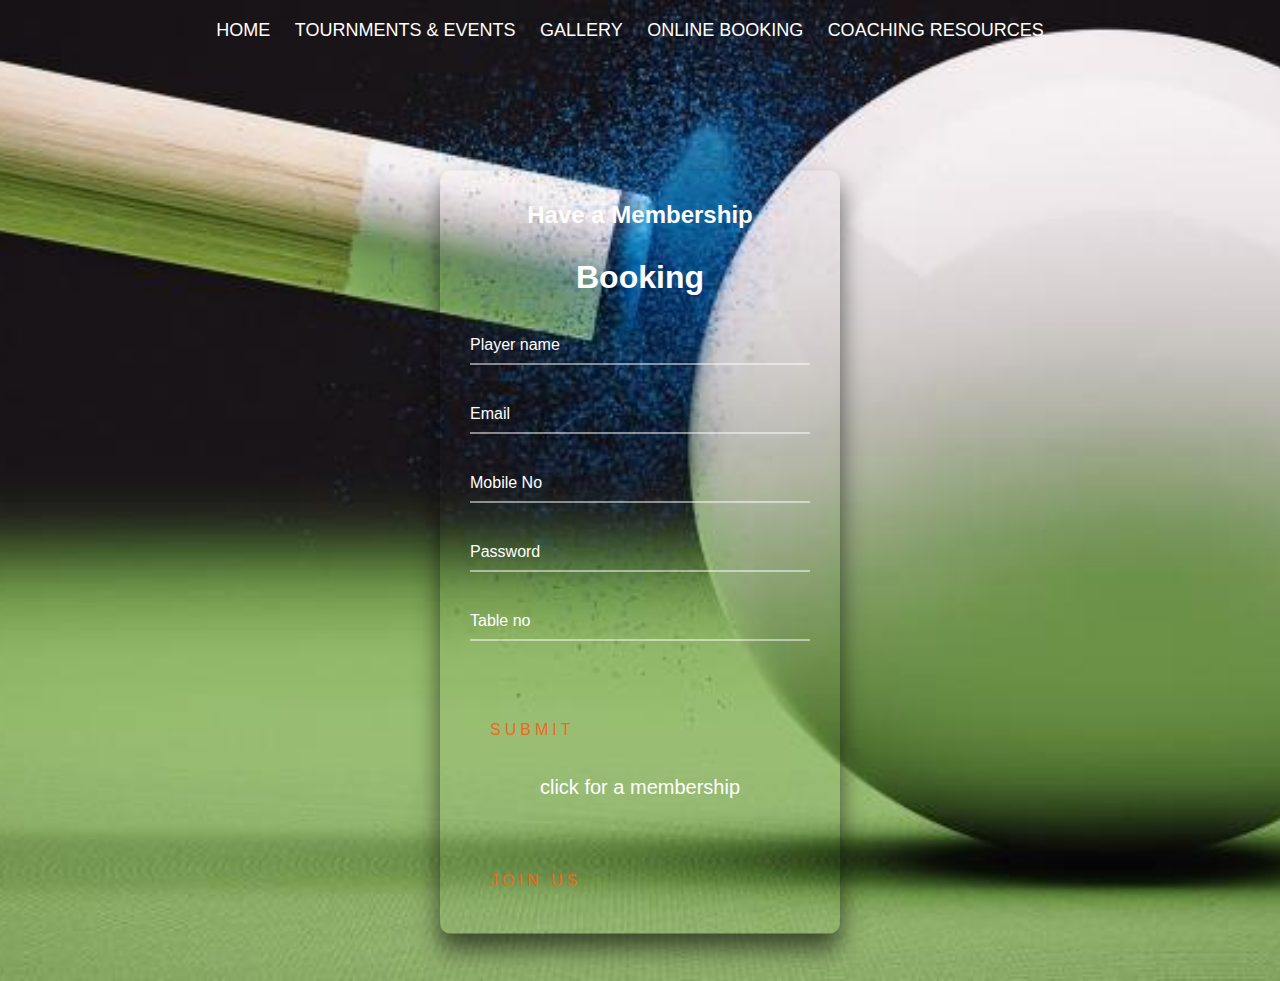
<file: booking.html>
<!DOCTYPE html>
<html lang="en" >
<head>
  <meta charset="UTF-8">
  <title>CodePen - Register Form </title>
  <link rel="stylesheet" href="booking.css">

</head>
<body>
  <div class="frame">
    <header>
        <nav>
          <ul>
            <li><a href="index.html">HOME</a></li>
            <li><a href="event.html">TOURNMENTS & EVENTS</a></li>
            <li><a href="gallery.html">GALLERY</a></li>
            <li><a href="booking.html">ONLINE BOOKING</a></li>
            <li><a href="coach.html">COACHING RESOURCES</a></li>
          </ul>
        </nav>
      </header>
<!-- partial:index.partial.html -->
<div class="login-box">
  <h2>Have a Membership</h2>
  <h1>Booking</h1>
  <form>
    <div class="user-box">
      <input type="text" name="" required="">
      <label>Player name</label>
    </div>
      <div class="user-box">
        <input type="Email" name="" required="">
        <label>Email</label>
      </div>
      <div class="user-box">
        <input type="phonenumber" name="" required="">
        <label>Mobile No</label>
      </div>
    <div class="user-box">
      <input type="password" name="" required="">
      <label>Password</label>
    </div>
    <div class="user-box">
      <input type="Table no" name="" required="">
      <label>Table no </label>
    </div>
    <a href="sucess.html">
      <span></span>
      <span></span>
      <span></span>
      <span></span>
      Submit
    </a>
    <div  class="a"><br>click for a membership<br><br></div>

    <a href="sign.html">join us</a>
  </form>
</div>
<!-- partial -->
  
</body>
</html>
</file>
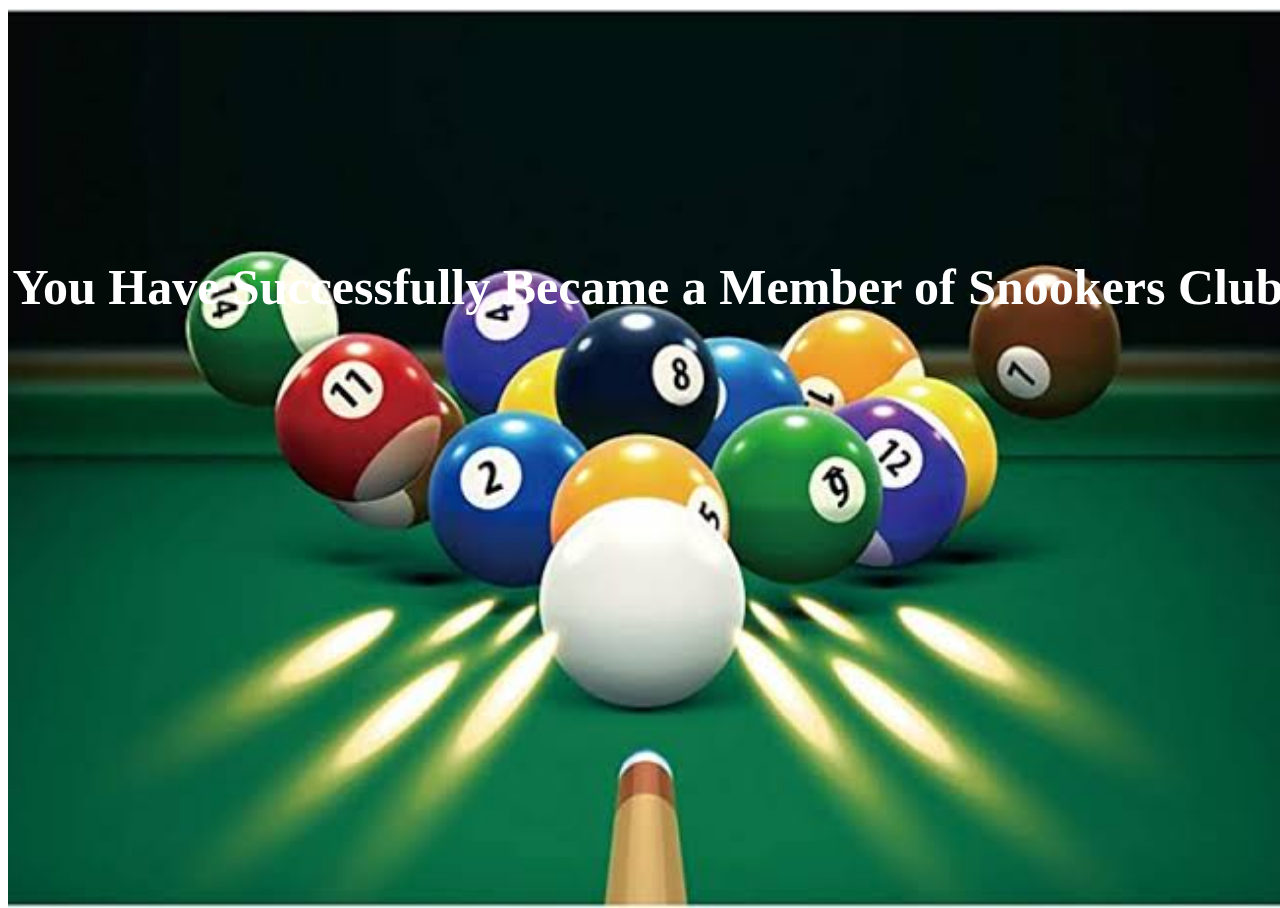
<file: club.html>
<!DOCTYPE html>
<html lang="en">
    <head>
        <title>snooker part</title>
        <style>
            .form{
                position: absolute;
                height: 100%;
                width:100%;
                background: url(6.jpeg);
                background-position: center;
                background-size: cover;
            }
            .form h1{
                text-align: center;
                color: white;
                font-size: 50px;
                margin-top: 250px;
            }
        </style>
    </head>
    <body>
        <div class="form">
            <h1>You Have Successfully Became a Member of Snookers Club</h1>
        </div>
    </body>
</html>
</file>
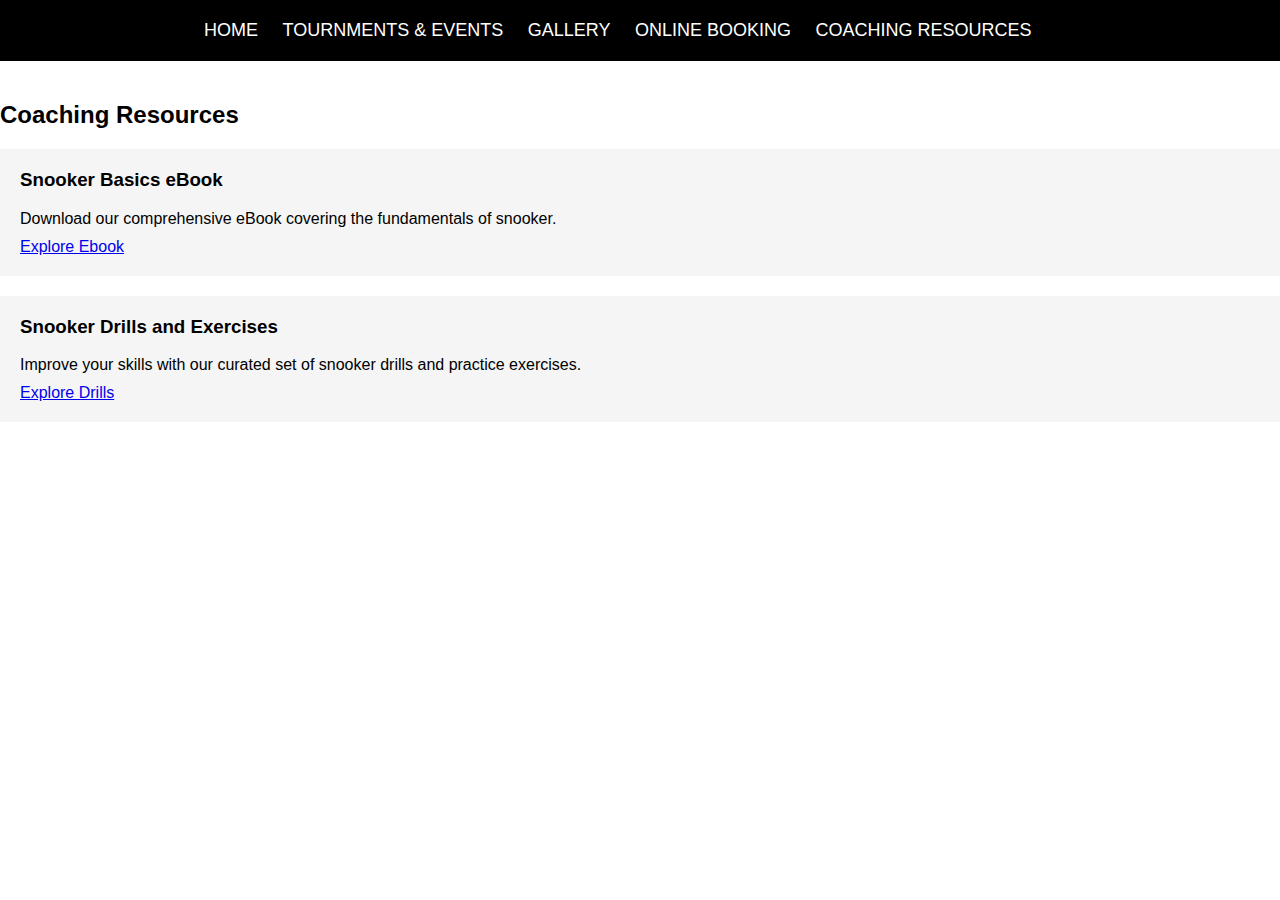
<file: coach.html>
<!DOCTYPE html>
<html>
    <head>
        <title>Coaching Recource</title>
        <link href="coaching.css" rel="stylesheet">
    </head>
    <body>
        <header>
            <nav>
              <ul>
                <li><a href="index.html">HOME</a></li>
                <li><a href="event.html">TOURNMENTS & EVENTS</a></li>
                <li><a href="gallery.html">GALLERY</a></li>
                <li><a href="booking.html">ONLINE BOOKING</a></li>
                <li><a href="#">COACHING RESOURCES</a></li>
                <li><a href="#"></a>  </li>
              </ul>
            </nav>
        </header>
        <section id="coaching-resources">
            <h2>Coaching Resources</h2>
            
            <div class="resource">
              <h3>Snooker Basics eBook</h3>
              <p>Download our comprehensive eBook covering the fundamentals of snooker.</p>
              <a href="ebook.pdf" >Explore Ebook </a>
            </div>
            
            <div class="resource">
              <h3>Snooker Drills and Exercises</h3>
              <p>Improve your skills with our curated set of snooker drills and practice exercises.</p>
              <a href="drills.pdf.pdf">Explore Drills</a>
            </div>
          </section>    

    </body>
</html>
</file>
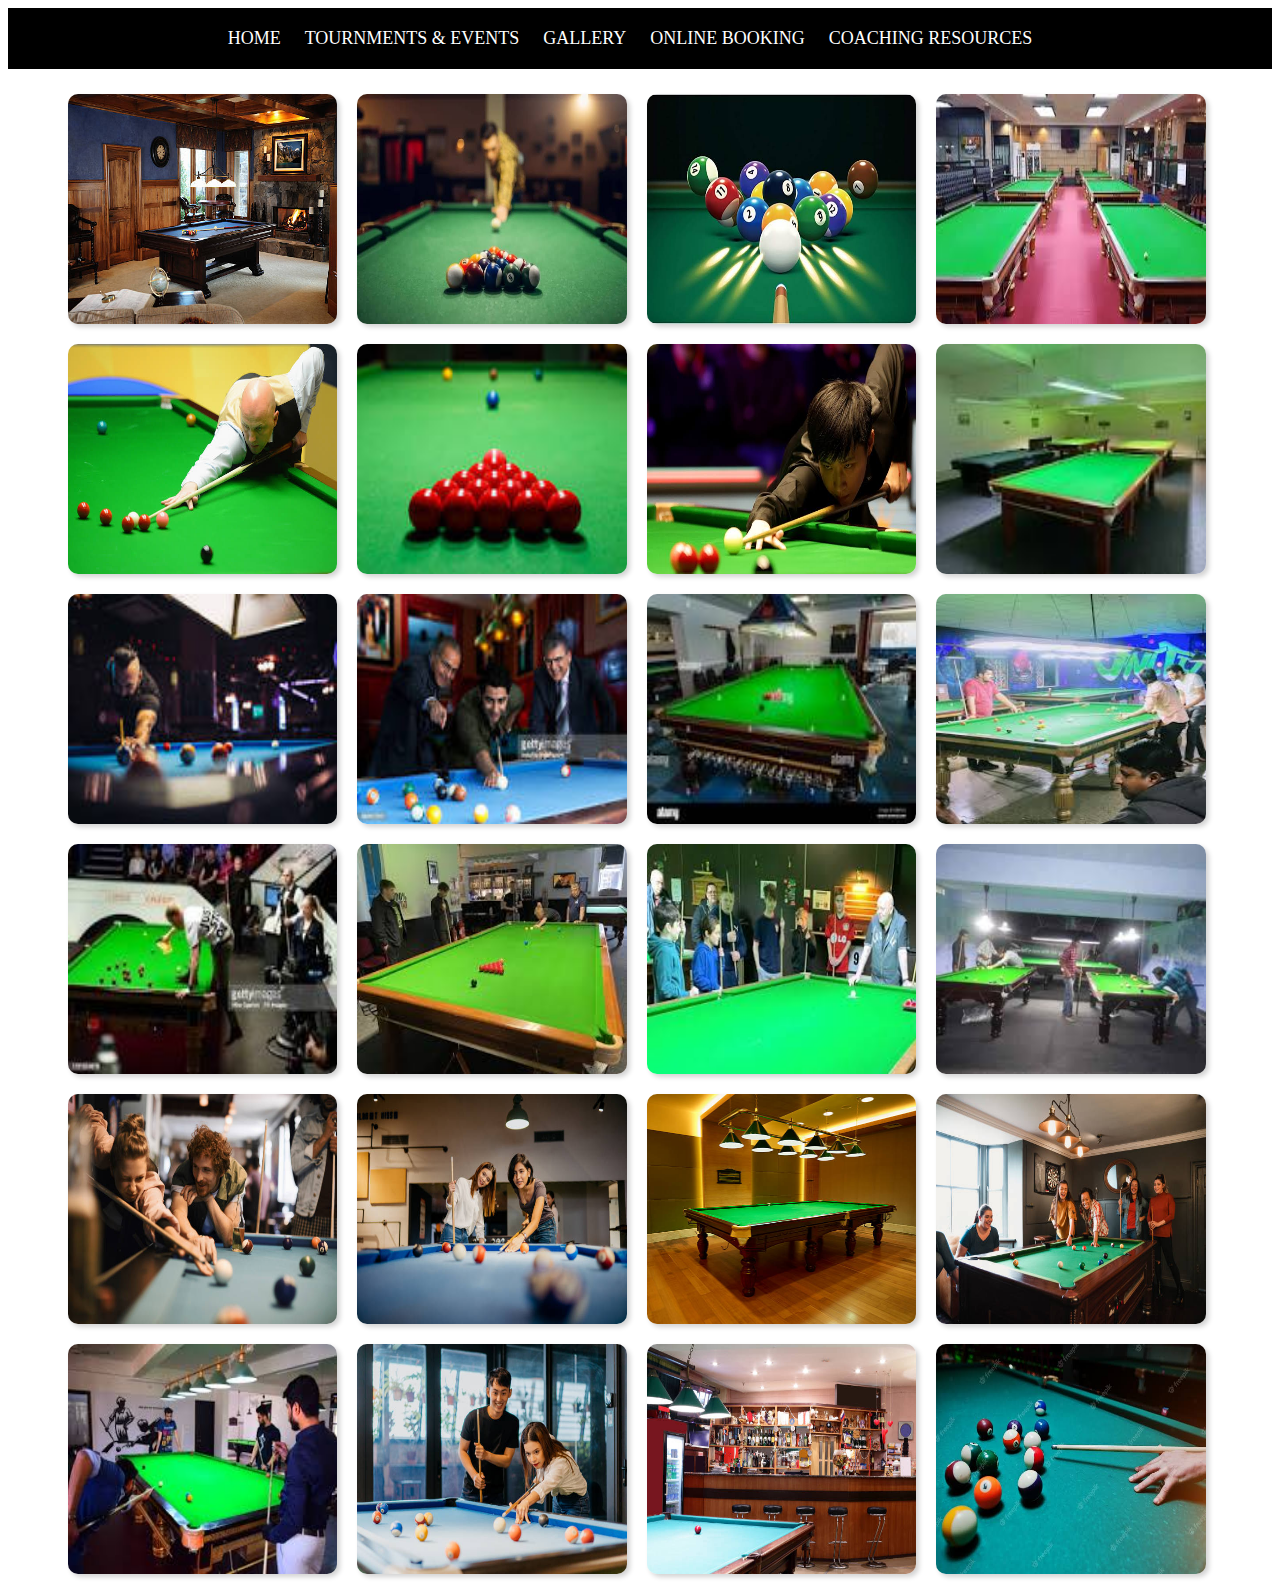
<file: gallery.html>
<!DOCTYPE html>
<html>
    <head>
        <title>GALLERY</title>
        <link href="gallery.css" rel="stylesheet">
           
    </head>
    <body>
        <header>
            <nav>
              <ul>
                <li><a href="index.html">HOME</a></li>
                <li><a href="event.html">TOURNMENTS & EVENTS</a></li>
                <li><a href="gallery.html">GALLERY</a></li>
                <li><a href="booking.html">ONLINE BOOKING</a></li>
                <li><a href="coach.html">COACHING RESOURCES</a></li>
              </ul>
            </nav>
          </header>
        <div class="photo-gallery">
            <div class="pic">
                <img src="1.jpg" >
            </div>
            <div class="pic">
                <img src="2.jpeg">
            </div>
            <div class="pic">
                <img src="6.jpeg" >
            </div>
            <div class="pic">
                <img src="11.jpeg">
            </div>
            <div class="pic">
                <img src="3.jpeg" >
            </div>
            <div class="pic">
                <img src="14.jpeg">
            </div>
            <div class="pic">
                <img src="4.jpeg" >
            </div>
            <div class="pic">
                <img src="15.jpeg">
            </div>
            <div class="pic">
                <img src="16.jpeg" >
            </div>
            <div class="pic">
                <img src="18.jpeg">
            </div>
            <div class="pic">
                <img src="19.jpeg" >
            </div>
            <div class="pic">
                <img src="20.jpeg">
            </div>
            <div class="pic">
                <img src="21.jpeg" >
            </div>
            <div class="pic">
                <img src="22.jpeg">
            </div>
            <div class="pic">
                <img src="23.jpeg" >
            </div>
            <div class="pic">
                <img src="24.jpeg">
            </div>
            <div class="pic">
                <img src="25.jpg" >
            </div>
            <div class="pic">
                <img src="26.jpg">
            </div>
            <div class="pic">
                <img src="27.jpg" >
            </div>
            <div class="pic">
                <img src="28.jpg">
            </div>
            <div class="pic">
                <img src="29.jpeg">
            </div>
            <div class="pic">
                <img src="30.jpg" >
            </div>
            <div class="pic">
                <img src="31.jpg">
            </div>
            <div class="pic">
                <img src="snooker.jpeg">
            </div>
        </div>
    </body>
</html>
</file>
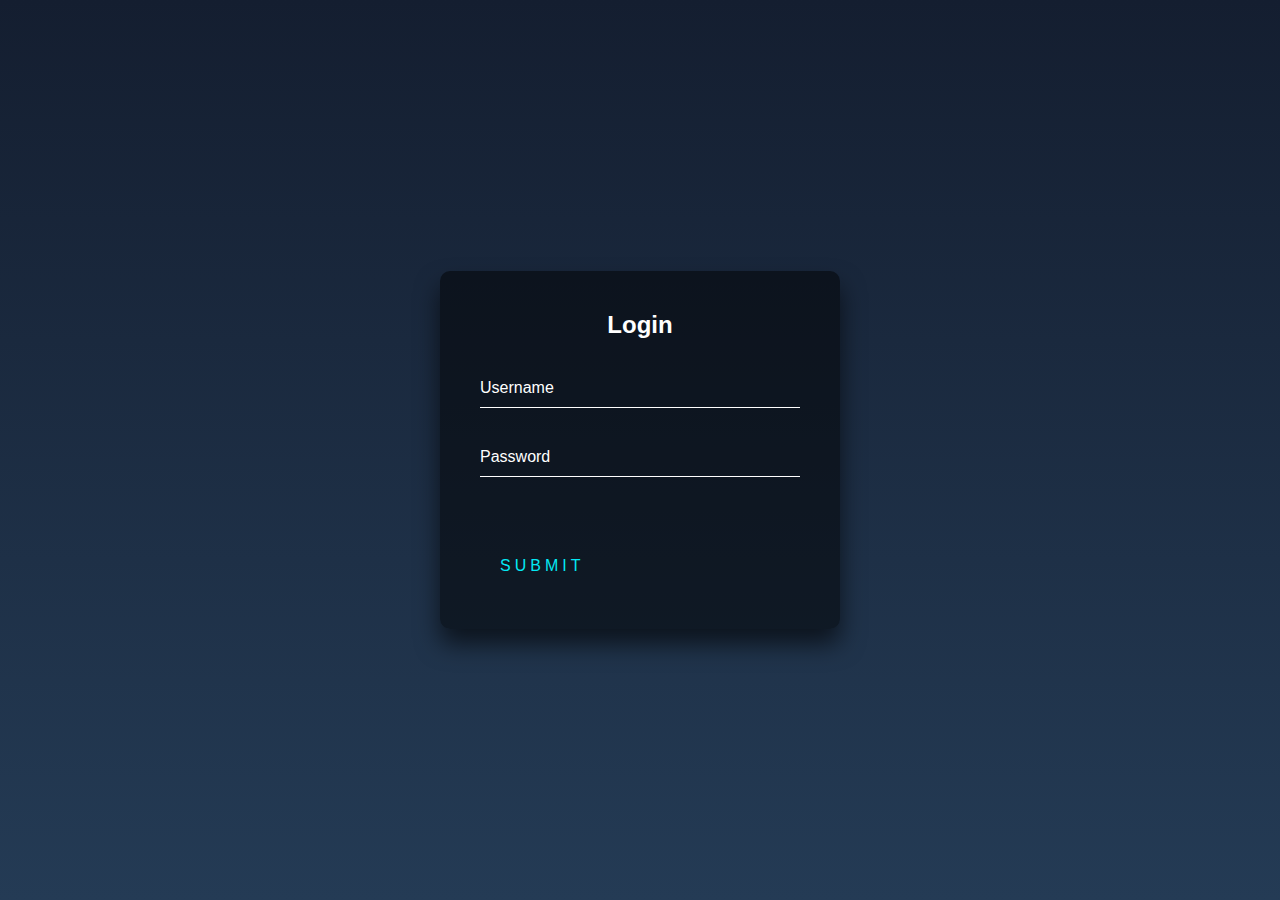
<file: login form with flotting button.html>
<!DOCTYPE html>
<html lang="en" >
<head>
  <meta charset="UTF-8">
  <title>CodePen - Login Form with floating placeholder and light button</title>
  <link rel="stylesheet" href="faiz.css">

</head>
<body>
<!-- partial:index.partial.html -->
<div class="login-box">
  <h2>Login</h2>
  <form>
    <div class="user-box">
      <input type="text" name="" required="">
      <label>Username</label>
    </div>
    <div class="user-box">
      <input type="password" name="" required="">
      <label>Password</label>
    </div>
    <a href="loginsucees.html">
      <span></span>
      <span></span>
      <span></span>
      <span></span>
      Submit
    </a>
  </form>
</div>
<!-- partial -->
</body>
</html>
</file>
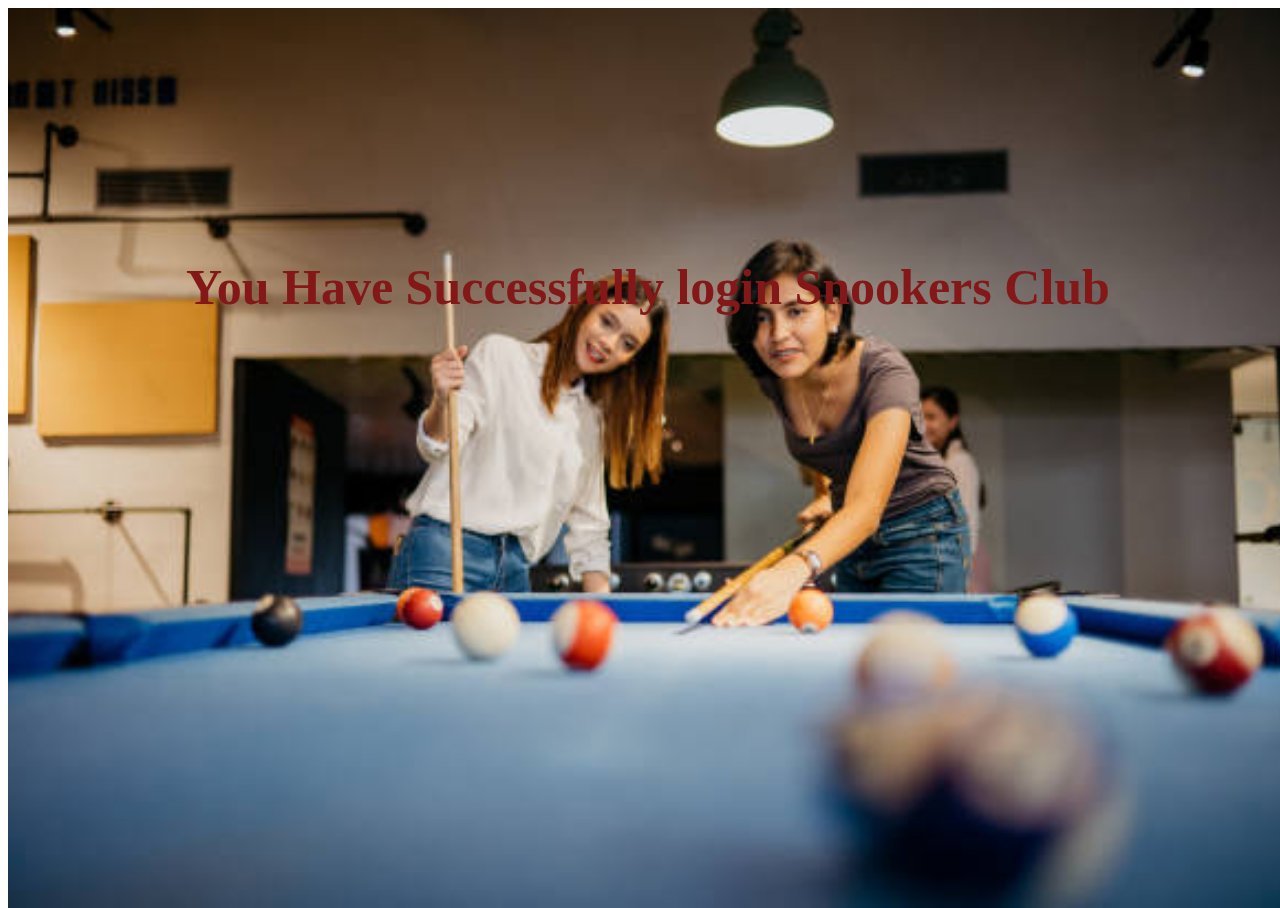
<file: loginsucees.html>
<!DOCTYPE html>
<html lang="en">
    <head>
        <title>snooker part</title>
        <style>
            .form{
                position: absolute;
                height: 100%;
                width:100%;
                background: url(26.jpg);
                background-position: center;
                background-size: cover;
            }
            .form h1{
                text-align: center;
                color: rgb(132, 24, 24);
                font-size: 50px;
                margin-top: 250px;
            }
        </style>
    </head>
    <body>
        <div class="form">
            <h1>You Have Successfully login Snookers Club</h1>
        </div>
    </body>
</html>
</file>
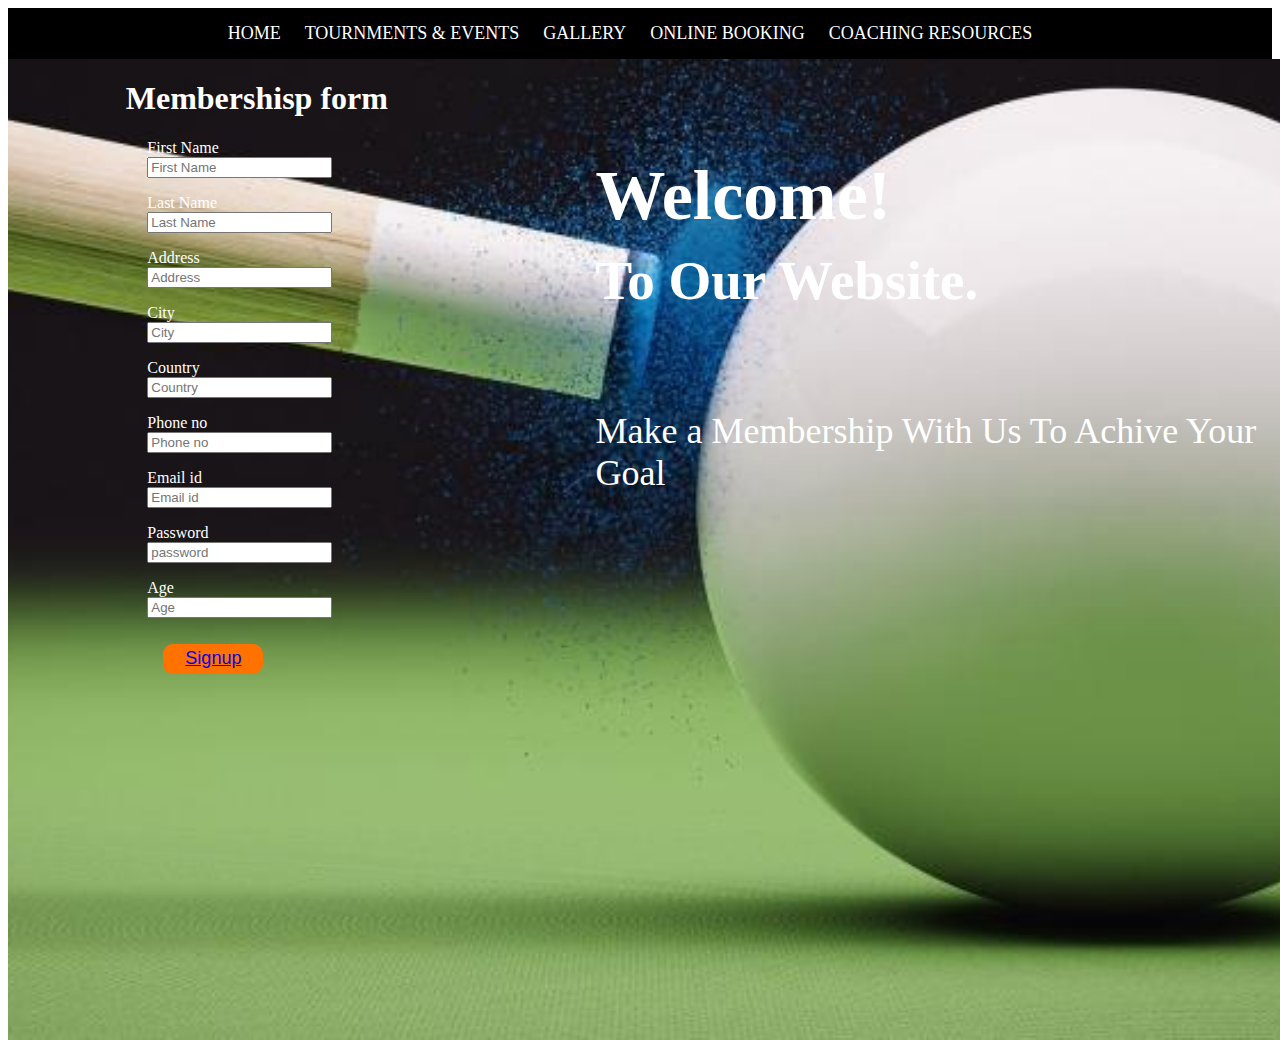
<file: sign.html>
<!DOCTYPE html>
<html>
    <head>
        <title>membership</title>
        <link href="signup.css" rel="stylesheet">
    </head>
    <body>
        <header>
            <nav>
              <ul>
                <li><a href="index.html">HOME</a></li>
                <li><a href="event.html">TOURNMENTS & EVENTS</a></li>
                <li><a href="gallery.html">GALLERY</a></li>
                <li><a href="booking.html">ONLINE BOOKING</a></li>
                <li><a href="coach.html">COACHING RESOURCES</a></li>
              </ul>
            </nav>
          </header>
        <div class="container">
            <div class="form"> 
                <h2>Welcome!<br><span>To Our Website.</span></h2>
                <p>Make a Membership With Us To Achive Your Goal</p>
            </div>           
            <div class="firm">
                <h1>Membershisp form</h1>
                    <p>First Name<br><input type="text"  placeholder="First Name" required>
                    <p>Last Name<br><input type="text" placeholder="Last Name" required></p>
                    <p>Address<br><input type="text" placeholder="Address" required></p>
                    <p>City<br><input type="text" placeholder="City" required></p>
                    <p>Country<br><input type="text" placeholder="Country" required></p>
                
                    <p>Phone no<br><input type="text" placeholder="Phone no" required></p>
                    <p>Email id<br><input type="text" placeholder="Email id" required></p>
                    <p>Password<br><input type="text" placeholder="password" required></p>
                    <p>Age<br><input type="text" placeholder="Age" required></p>
                    <button class="cn"> <a href="club.html"> Signup </a> </button>
        
                
            
            </div>
            
            
        
            </div>
        </div>
    </body>
</html>
</file>
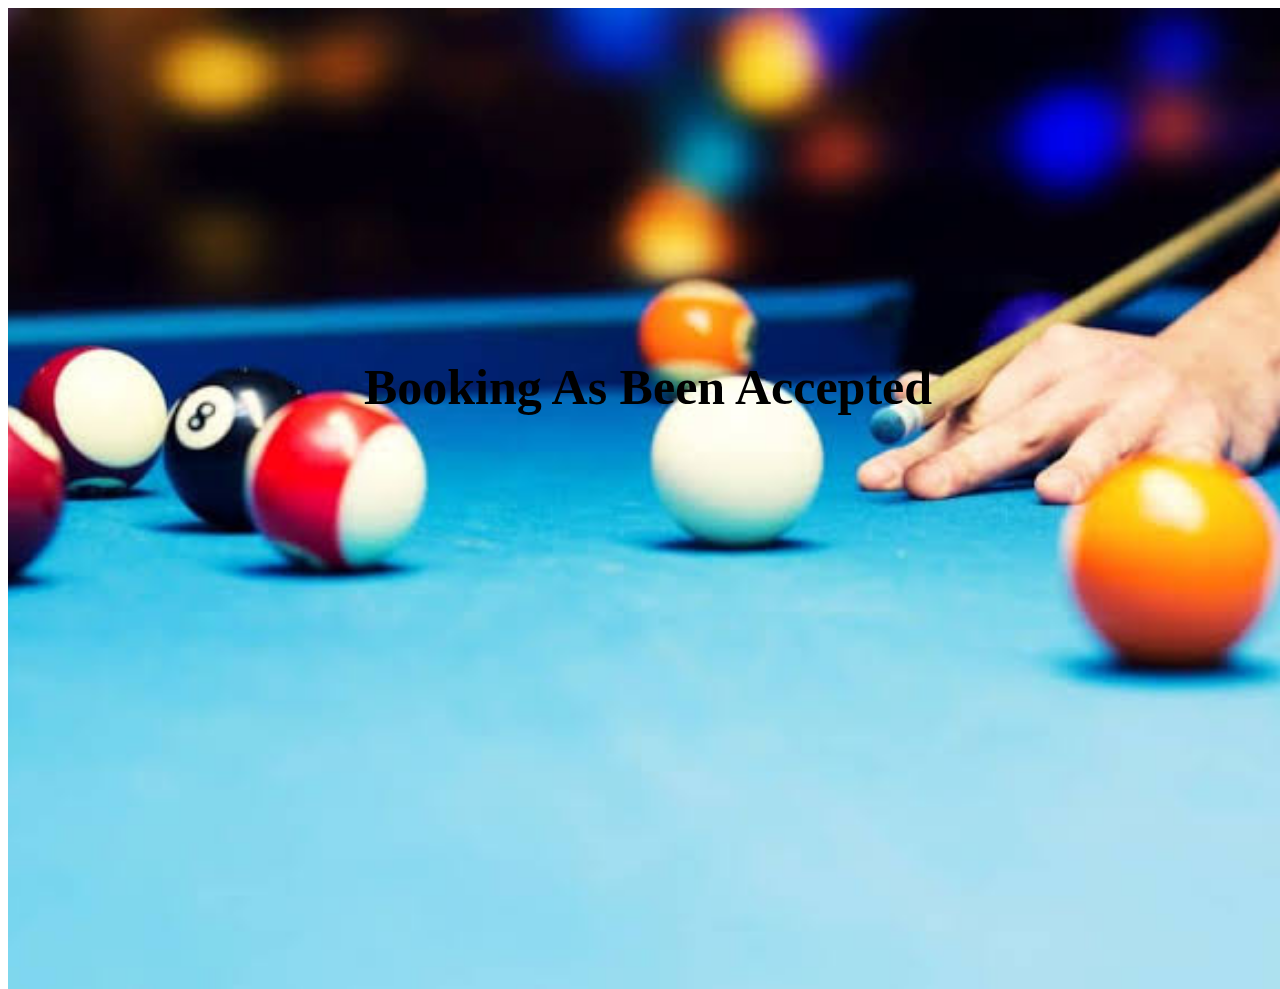
<file: sucess.html>
<!DOCTYPE html>
<html>
    <head>
        <title>online booking</title>
        <style>
            .sheets{
                background: url(1.jpg.jpeg);
                position: absolute;
                width:100%;
                background-position: center;
                background-size: cover;
                height:109vh;
                margin: 0;
            }
            h1{
                text-align: center;
                color:black;
                font-size: 50px;
                margin-top: 350px;
            }
        </style>
    </head>
    <body>
        <div class="sheets">
            <h1>Booking As Been Accepted</h1>
        </div>
    </body>
</html>
</file>
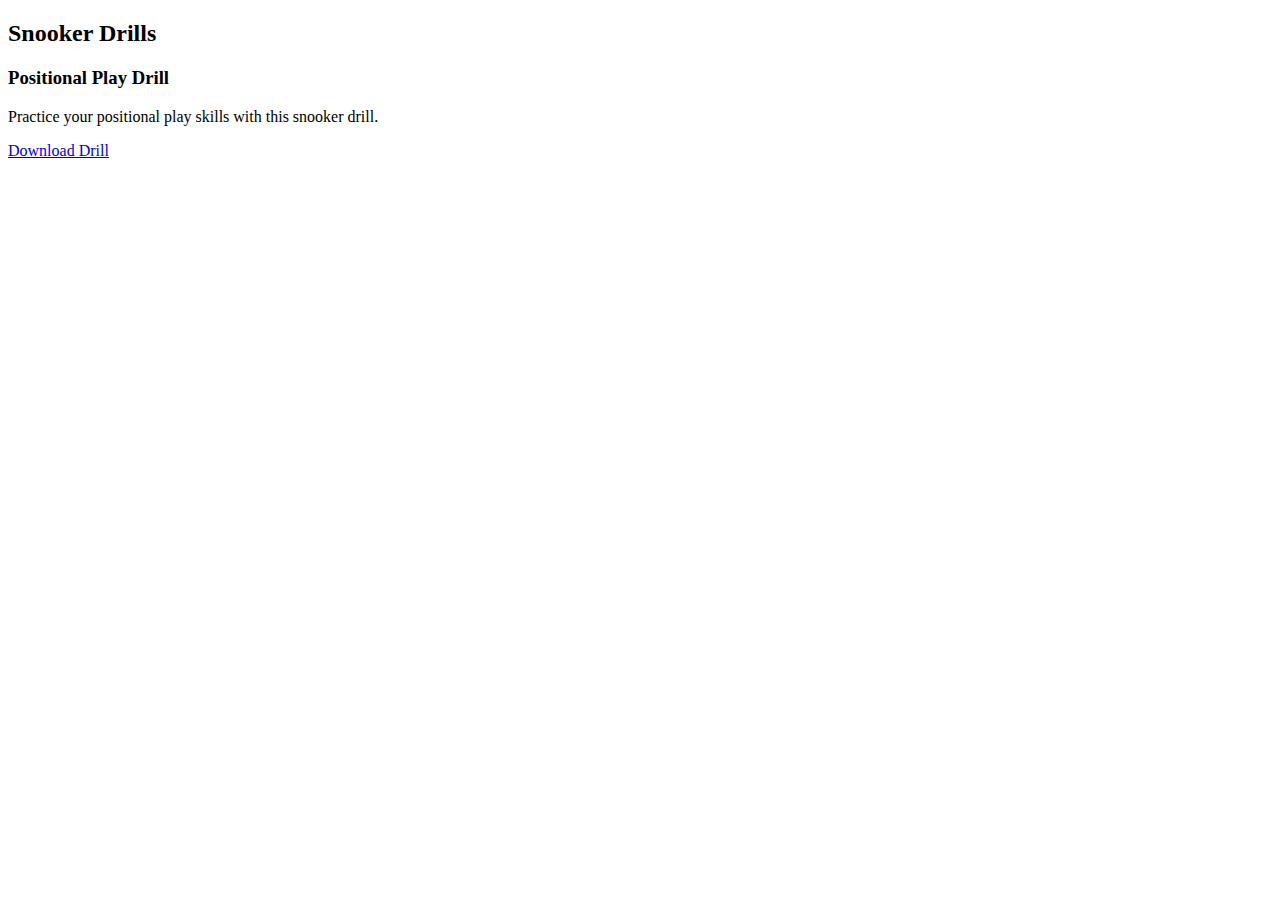
<file: tutorials.html>
<!DOCTYPE html>
<html>
    <head>
        <title></title>
    </head>
    <body>
        <section id="snooker-drills">
  <h2>Snooker Drills</h2>
  
  <div class="drill">
    <h3>Positional Play Drill</h3>
    <p>Practice your positional play skills with this snooker drill.</p>
    <a href="pos.pdf" download>Download Drill</a>
  </div>
  
</section>
    </body>
</html>
</file>
<file: booking.css>
html {
  height: 100%;
}
body {
  margin:0;
  padding:0;
  font-family: sans-serif;
 

  
}
*{
  margin: 0;
  padding: 0;
  }
  header {
  color: #fff;
  padding: 20px;
  text-align: center;
  }

  nav ul {
      list-style-type: none;
      margin: 0;
      padding: 0;
  }

  nav ul li {
      display: inline-block;
      margin-right: 20px;
  }

  nav ul li a {
      color: #fff;
      text-decoration: none;
      font-size: 18px;
  }

  nav ul li a:hover {
      color: #ff7200;
  }
  .frame{
      position: absolute;
      width:100%;
      background-image: url(shutterstock_1952609485-min.jpg);
      background-position: center;
      background-size: cover;
      height:109vh;
      margin: 0;

  }
.login-box {
  position: relative;
  top: 50%;
  left: 50%;
  width: 400px;
  padding: 30px;
  transform: translate(-50%, -50%);
  box-sizing: border-box;
  box-shadow: 0 15px 25px rgba(0,0,0,.6);
  border-radius: 10px;
}

.login-box h2 {
  margin: 0 0 30px;
  padding: 0;
  color: #fefbfb;
  text-align: center;
}
.login-box h1 {
  margin: 0 0 30px;
  padding: 0;
  color: #fff;
  text-align: center;
}

.login-box .user-box {
  position: relative;
}

.login-box .user-box input {
  width: 100%;
  padding: 10px 0;
  font-size: 16px;
  color: #fff;
  margin-bottom: 30px;
  border: none;
  border-bottom: 1px solid #fff;
  outline: none;
  background: transparent;
}
.login-box .user-box label {
  position: absolute;
  top:0;
  left: 0;
  padding: 10px 0;
  font-size: 16px;
  color: #fff;
  pointer-events: none;
  transition: .5s;
}

.login-box .user-box input:focus ~ label,
.login-box .user-box input:valid ~ label {
  top: -20px;
  left: 0;
  color: #f26621;
  font-size: 12px;
}

.login-box form a {
  position: relative;
  display: inline-block;
  text-align: center;
  padding: 10px 20px;
  color: #f26621;
  font-size: 16px;
  text-decoration: none;
  text-transform: uppercase;
  overflow: hidden;
  transition: .5s;
  margin-top: 40px;
  letter-spacing: 4px
}
.a{
  color: white;
  text-align: center;
  font-size: 20px;
}
</file>
<file: coaching.css>
body {
    margin: 0;
    padding: 0;
    font-family: Arial, sans-serif;
  }
  header {
    background: black;
    color: #fff;
    padding: 20px;
    text-align: center;
  }

  nav ul {
    list-style-type: none;
    margin: 0;
    padding: 0;
  }

  nav ul li {
    display: inline-block;
    margin-right: 20px;
  }

  nav ul li a {
    color: #fff;
    text-decoration: none;
    font-size: 18px;
  }

  nav ul li a:hover {
    color: #ff7200;
  }

  section {
    margin-top: 40px;
  }
  #coaching-resources {
      margin-top: 40px;
  }

  #coaching-resources h2 {
      font-size: 24px;
  }

  .resource {
      background-color: #f5f5f5;
      padding: 20px;
      margin-bottom: 20px;
  }

  .resource h3 {
      margin-top: 0;
  }

  .resource p {
      margin-bottom: 10px;
  }
</file>
<file: gallery.css>
header {
    background:black;
    color: #fff;
    padding: 20px;
    text-align: center;
    }

    nav ul {
        list-style-type: none;
        margin: 0;
        padding: 0;
    }

    nav ul li {
        display: inline-block;
        margin-right: 20px;
    }

    nav ul li a {
        color: #fff;
        text-decoration: none;
        font-size: 18px;
    }

    nav ul li a:hover {
        color: #ff7200;
    }
    .photo-gallery{
        width: 90%;
        margin-top: 25px;
        margin-left: 60px;
        display: grid;
        grid-template-columns: repeat(4,1fr);
        grid-gap:20px;
    }
    .pic{
        position: relative;
        height: 230px;
        border-radius: 10px;
        box-shadow: 3px 3px 5px lightgray;
        cursor: pointer;
    }
    .pic img{
        width: 100%;
        height: 100%;
        border-radius: 10px;
    }
    .pic::before{
        position: absolute;
        top: 50%;
        left: 50%;
        transform: translate(-50%);
    }
</file>
<file: faiz.css>
html {
  height: 100%;
}
body {
  margin:0;
  padding:0;
  font-family: sans-serif;
  background: linear-gradient(#141e30, #243b55);
}

.login-box {
  position: absolute;
  top: 50%;
  left: 50%;
  width: 400px;
  padding: 40px;
  transform: translate(-50%, -50%);
  background: rgba(0,0,0,.5);
  box-sizing: border-box;
  box-shadow: 0 15px 25px rgba(0,0,0,.6);
  border-radius: 10px;
}

.login-box h2 {
  margin: 0 0 30px;
  padding: 0;
  color: #fff;
  text-align: center;
}

.login-box .user-box {
  position: relative;
}

.login-box .user-box input {
  width: 100%;
  padding: 10px 0;
  font-size: 16px;
  color: #fff;
  margin-bottom: 30px;
  border: none;
  border-bottom: 1px solid #fff;
  outline: none;
  background: transparent;
}
.login-box .user-box label {
  position: absolute;
  top:0;
  left: 0;
  padding: 10px 0;
  font-size: 16px;
  color: #fff;
  pointer-events: none;
  transition: .5s;
}

.login-box .user-box input:focus ~ label,
.login-box .user-box input:valid ~ label {
  top: -20px;
  left: 0;
  color: #03e9f4;
  font-size: 12px;
}

.login-box form a {
  position: relative;
  display: inline-block;
  padding: 10px 20px;
  color: #03e9f4;
  font-size: 16px;
  text-decoration: none;
  text-transform: uppercase;
  overflow: hidden;
  transition: .5s;
  margin-top: 40px;
  letter-spacing: 4px
}

.login-box a:hover {
  background: #03e9f4;
  color: #fff;
  border-radius: 15px;
}
</file>
<file: signup.css>
header {
    background:black;
    color: #fff;
    padding: 15px;
    text-align: center;
}
.container{
    position: absolute;
    width:100%;
    background-image: url(shutterstock_1952609485-min.jpg);
    background-position: center;
    background-size: cover;
    height:109vh;
}
nav ul {
    list-style-type: none;
    margin: 0;
    padding: 0;
}

nav ul li {
    display: inline-block;
    margin-right: 20px;
}

nav ul li a {
    color: #fff;
    text-decoration: none;
    font-size: 18px;
}

nav ul li a:hover {
    color: #ff7200;
}
.form{
    position: absolute;
    top:0;
    right: 0;
    width: 56%;
    height: 100vh;
    margin: 2%;
    display: flex;
    color: white;
    flex-direction: column;
}  
.firm{
    position: relative;
    top:0;
    left: 5%;
    width: 42%;
    height: 100vh;
    color: white;
    margin-bottom: 30px;
    border: none;
    background: transparent;
}
.form h2{
    margin-top: 10%;
    font-size: 70px;
    margin-left: 50px;
}
.form h2 span{
    margin-top: 10px;
    font-size: 55px;

}
.form p{
    font-size: 36px;
    margin-left: 50px;
}
.firm h1{
    color: white;
    margin-left: 10%;
}
.firm p{
    color: white;
    margin-left: 14%;
}
.cn{
    width: 100px;
    height: 30px;
    background: #ff7200;
    border: none;
    margin-top: 10px;
    margin-left: 17%;
    font-size: 18px;
    border-radius: 10px;
    cursor: pointer;
    transition: .4s ease;
}
.content.cn a{
    text-decoration: none;
    color: #000;
    transition: .3s ease;
}
.cn:hover{
    background-color: white;
}
</file>
